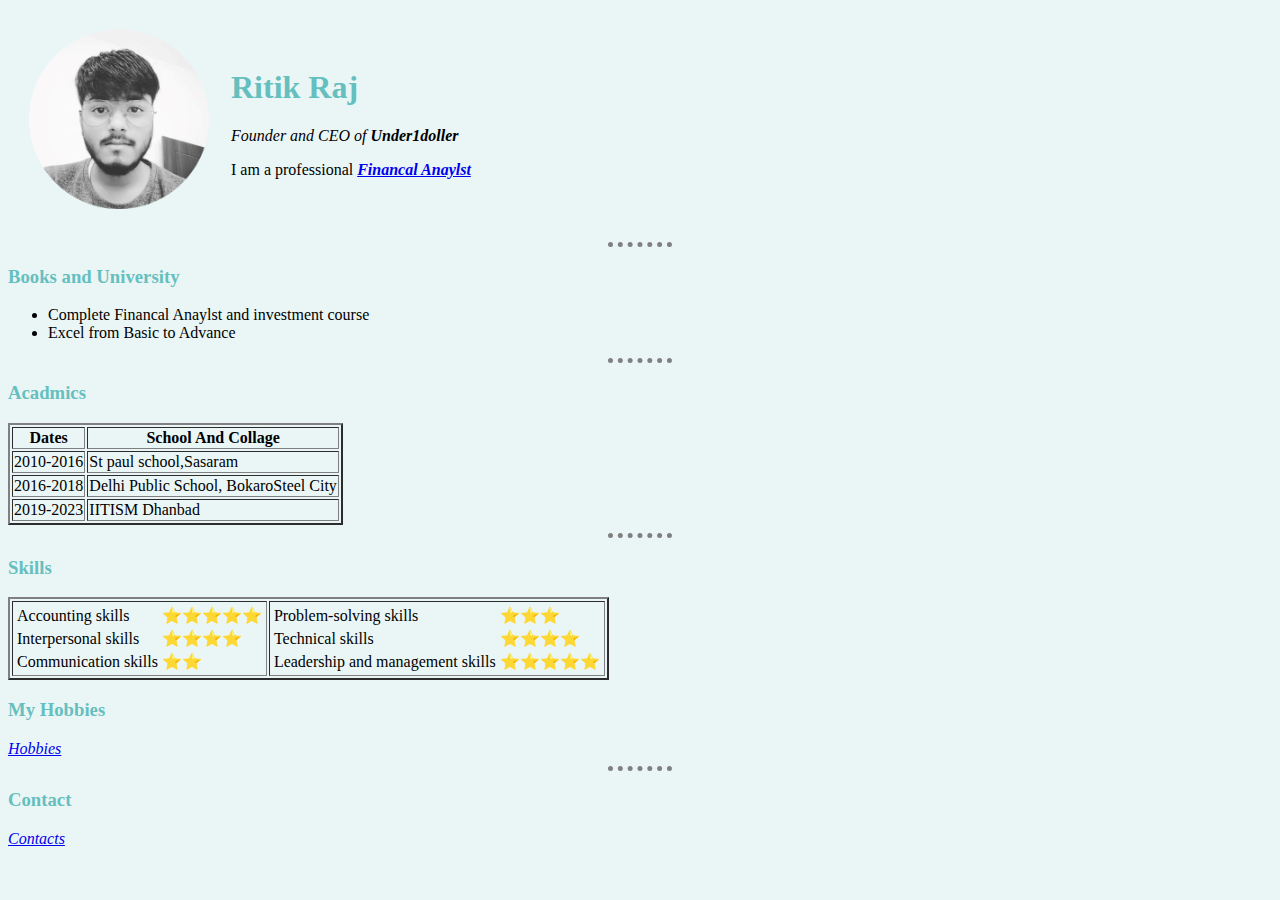
<file: index.html>
<!DOCTYPE html>
<html lang="en" dir="ltr">


<head>
  <meta charset="utf-8">
  <title>Ritik Pesonal Webpage</title>
  <link rel="stylesheet" href="css/styles.css">
</head>

<body>
  <table cellspacing="20">
    <tr>
      <td><img src="ritik.png" alt="Ritik's profile picture"></td>
      <td>
        <h1> Ritik Raj</h1>
        <p> <em>Founder and CEO of <strong> Under1doller</strong></em></p>
        <p>I am a professional <strong><em><a href="https://www.iitism.ac.in/">Financal Anaylst</a></em></strong></p>
      </td>
    </tr>
  </table>
  <hr>
  <h3>Books and University</h3>
  <ul>
    <li>Complete Financal Anaylst and investment course</li>
    <li>Excel from Basic to Advance</li>
  </ul>
  <hr>
  <h3>Acadmics</h3>
  <table border="2">
    <thead>
      <tr>
        <th>Dates</th>
        <th>School And Collage</th>
      </tr>

    </thead>
    <tbody>
      <tr>
        <td>2010-2016</td>
        <td>St paul school,Sasaram</td>
      </tr>
      <tr>
        <td>2016-2018</td>
        <td>Delhi Public School, BokaroSteel City</td>
      </tr>
      <tr>
        <td>2019-2023</td>
        <td>IITISM Dhanbad</td>
      </tr>
    </tbody>
    <tfoot>

    </tfoot>

  </table>
  <hr>
  <h3>Skills</h3>
  <table border="2">
    <tbody>
      <tr>
        <td>
          <table>
            <thead>
            </thead>
            <tbody>
              <tr>
                <td>Accounting skills</td>
                <td>⭐⭐⭐⭐⭐</td>
              </tr>
              <tr>
                <td>Interpersonal skills</td>
                <td>⭐⭐⭐⭐</td>
              </tr>
              <tr>
                <td>Communication skills</td>
                <td>⭐⭐</td>
              </tr>


            </tbody>
          </table>
        </td>

        <td>
          <table>
            <tbody>
              <tr>
                <td>Problem-solving skills</td>
                <td>⭐⭐⭐</td>
              </tr>
              <tr>
                <td>Technical skills</td>
                <td>⭐⭐⭐⭐</td>
              </tr>
              <tr>
                <td>Leadership and management skills</td>
                <td>⭐⭐⭐⭐⭐</td>

              </tr>
            </tbody>
          </table>
        </td>

      </tr>

    </tbody>
  </table>




  <h3>My Hobbies</h3>
  <a href="hobbies.html"> <em>Hobbies</em> </a>
  <hr>
  <h3>Contact</h3>
  <a href="contact.html"><em>Contacts</em></a>

</body>

</html>
</file>
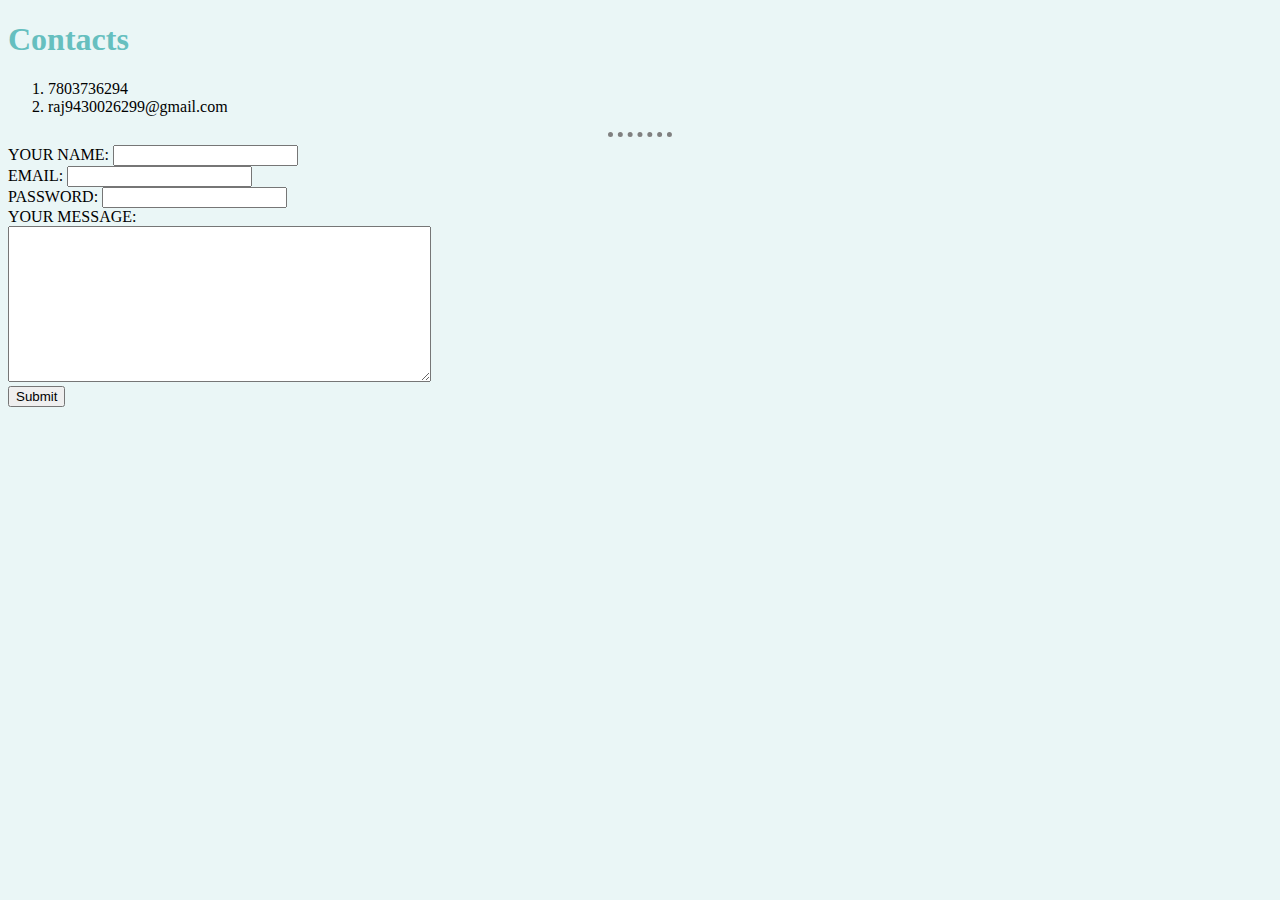
<file: contact.html>
<!DOCTYPE html>
<html lang="en" dir="ltr">
  <head>
    <meta charset="utf-8">
    <title>Contact</title>
<link rel="stylesheet" href="css/styles.css">
  </head>
  <body>
    <h1>Contacts</h1>
    <ol>
      <li>7803736294</li>
      <li>raj9430026299@gmail.com</li>
    </ol>
    <hr>
    <form action="mailto:raj9430026299@gmail.com" method="post" enctype="text/plain>">
      <label>YOUR NAME:</label>
    <input type="text" name="YOURNAME" value=""><br>
    <label>EMAIL:</label>
    <input type="email" name="YOUREMAIL" value=""><br>
    <label>PASSWORD:</label>
    <input type="password" name="YOURPASSWORD" value=""><br>
    <label>YOUR MESSAGE:</label><br>
    <textarea name="YOURMESSAGE" rows="10" cols="50"></textarea><br>
    <input type="submit" name="">

    </form>
  </body>
</html>
</file>
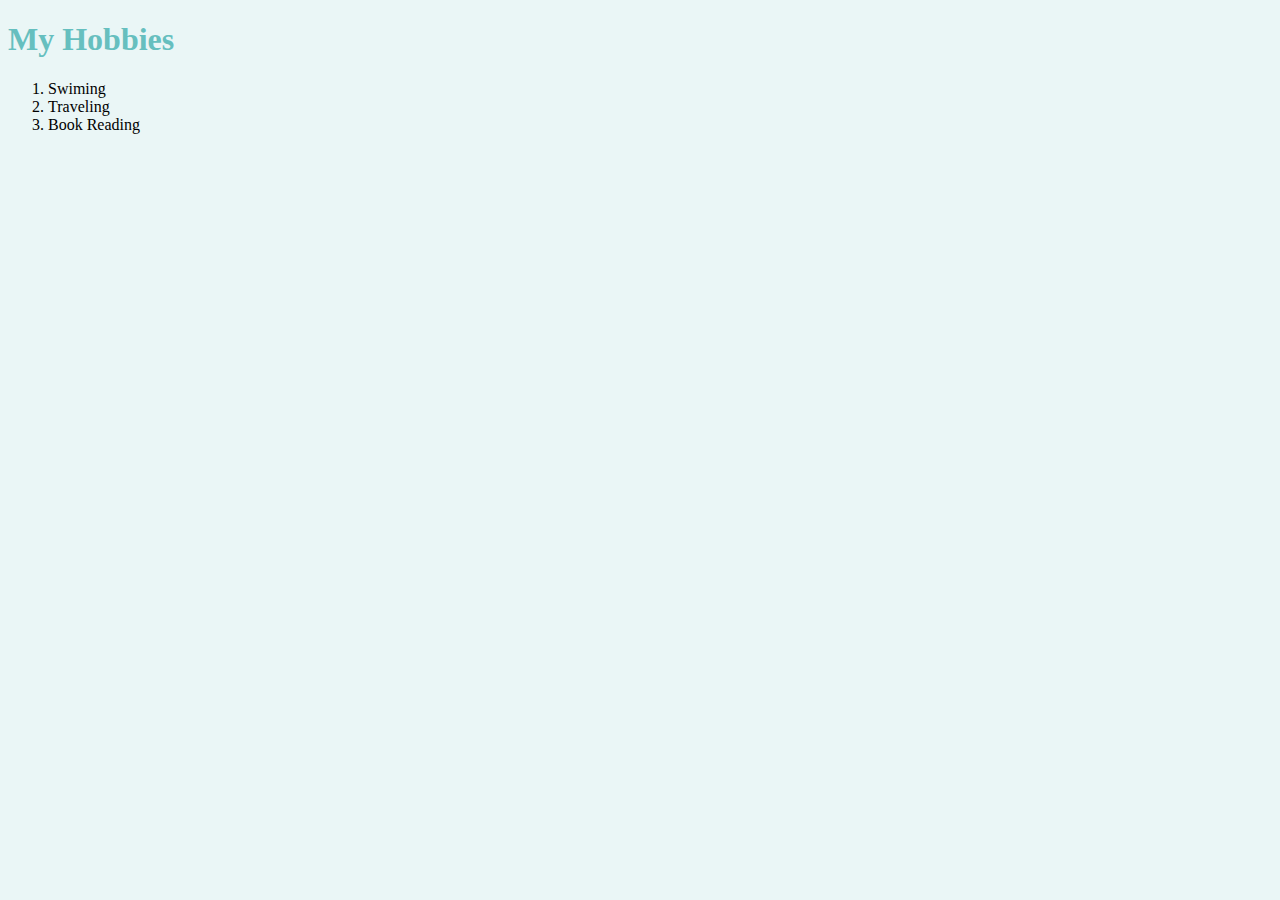
<file: hobbies.html>
<!DOCTYPE html>
<html lang="en" dir="ltr">
  <head>
    <meta charset="utf-8">
    <title>My Hobbies</title>
    <link rel="stylesheet" href="css/styles.css">
  </head>
  <body>
    <h1>My Hobbies</h1>
    <ol>
      <li>Swiming</li>
      <li>Traveling</li>
      <li>Book Reading</li>
    </ol>
  </body>
</html>
</file>
<file: css/styles.css>
body {
  background-color: #EAF6F6;
}

hr {
  border-style: dotted none none none;
  width: 5%;
  border-color: gray;
  border-width: 5px;
}

img {

  height: 180px;
}

h1 {
  background-color: #EAF6F6;
  color: #66BFBF;
}
h3 {
  background-color: #EAF6F6;
  color: #66BFBF;
}
</file>
